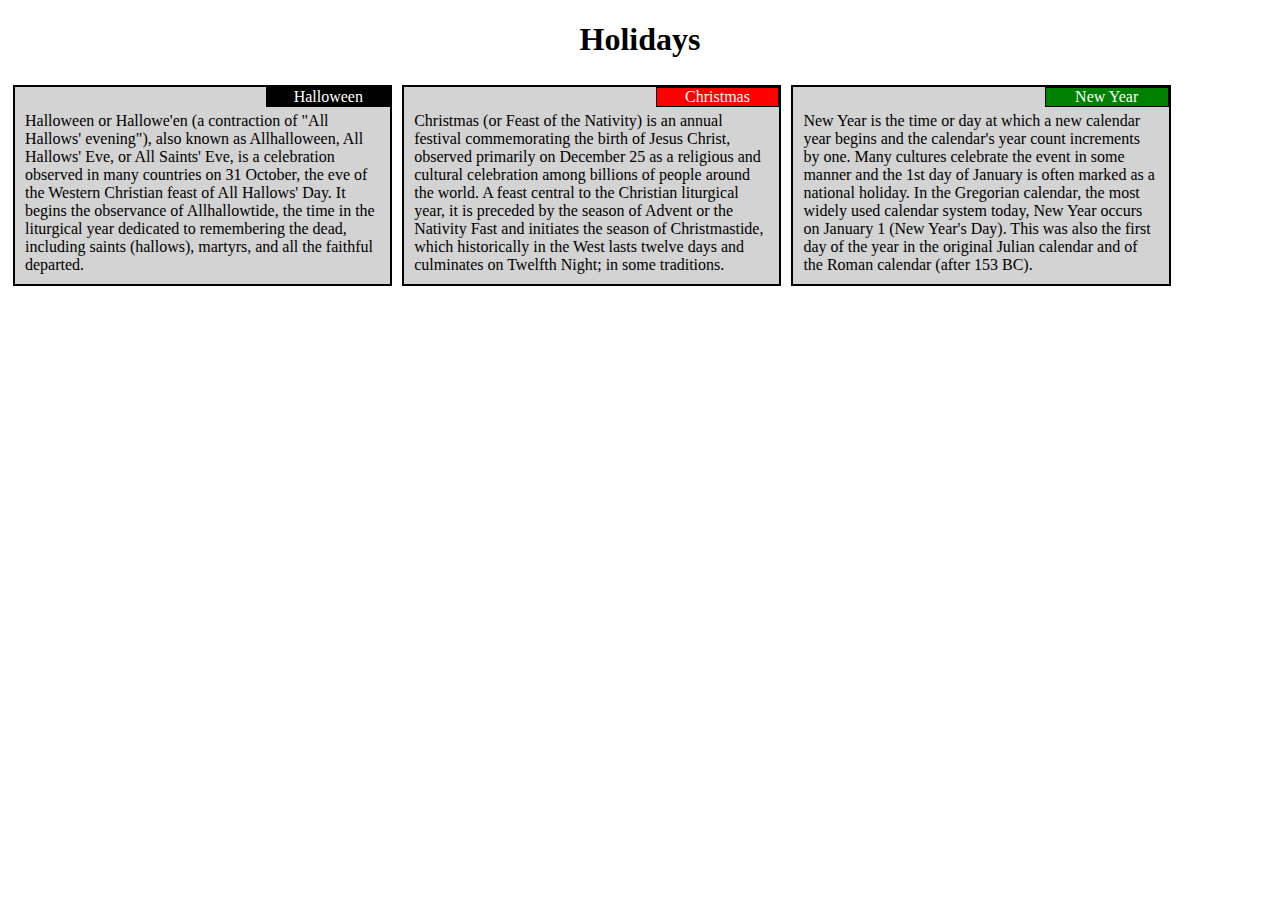
<file: site/module2-solution/index.html>
<!doctype html>
<html lang="en">
 <head>
    <meta charset="utf-8">
    <meta http-equiv="X-UA-Compatible" content="IE=edge">
    <meta name="viewport" content="width=device-width, initial-scale=1">
    <title>Module 2 Assignment</title>
    <link rel="stylesheet" href="css/styles.css">
  </head>
<body>
    <h1>Holidays</h1>
    <div class="row">
        <div class="col-lg-4 col-md-6">
            <div class="fordiv halloween">Halloween</div>
            <p style="clear:both;">
                Halloween or Hallowe'en (a contraction of "All Hallows' evening"), also known as Allhalloween, All Hallows' Eve, or All Saints' Eve, is a celebration observed in many countries on 31 October, the eve of the Western Christian feast of All Hallows' Day. It begins the observance of Allhallowtide, the time in the liturgical year dedicated to remembering the dead, including saints (hallows), martyrs, and all the faithful departed.
            </p>
        </div>
        <div class="col-lg-4 col-md-6">
            <div class="fordiv christmas">Christmas</div>
            <p style="clear:both;">
                Christmas (or Feast of the Nativity) is an annual festival commemorating the birth of Jesus Christ, observed primarily on December 25 as a religious and cultural celebration among billions of people around the world. A feast central to the Christian liturgical year, it is preceded by the season of Advent or the Nativity Fast and initiates the season of Christmastide, which historically in the West lasts twelve days and culminates on Twelfth Night; in some traditions.
            </p>
        </div>
        <div class="col-lg-4 col-md-12">
            <div class="fordiv newyear">New Year</div>
            <p style="clear:both;">
               New Year is the time or day at which a new calendar year begins and the calendar's year count increments by one. Many cultures celebrate the event in some manner and the 1st day of January is often marked as a national holiday. In the Gregorian calendar, the most widely used calendar system today, New Year occurs on January 1 (New Year's Day). This was also the first day of the year in the original Julian calendar and of the Roman calendar (after 153 BC).
            </p>
        </div>
    </div>
</body></html>
</file>
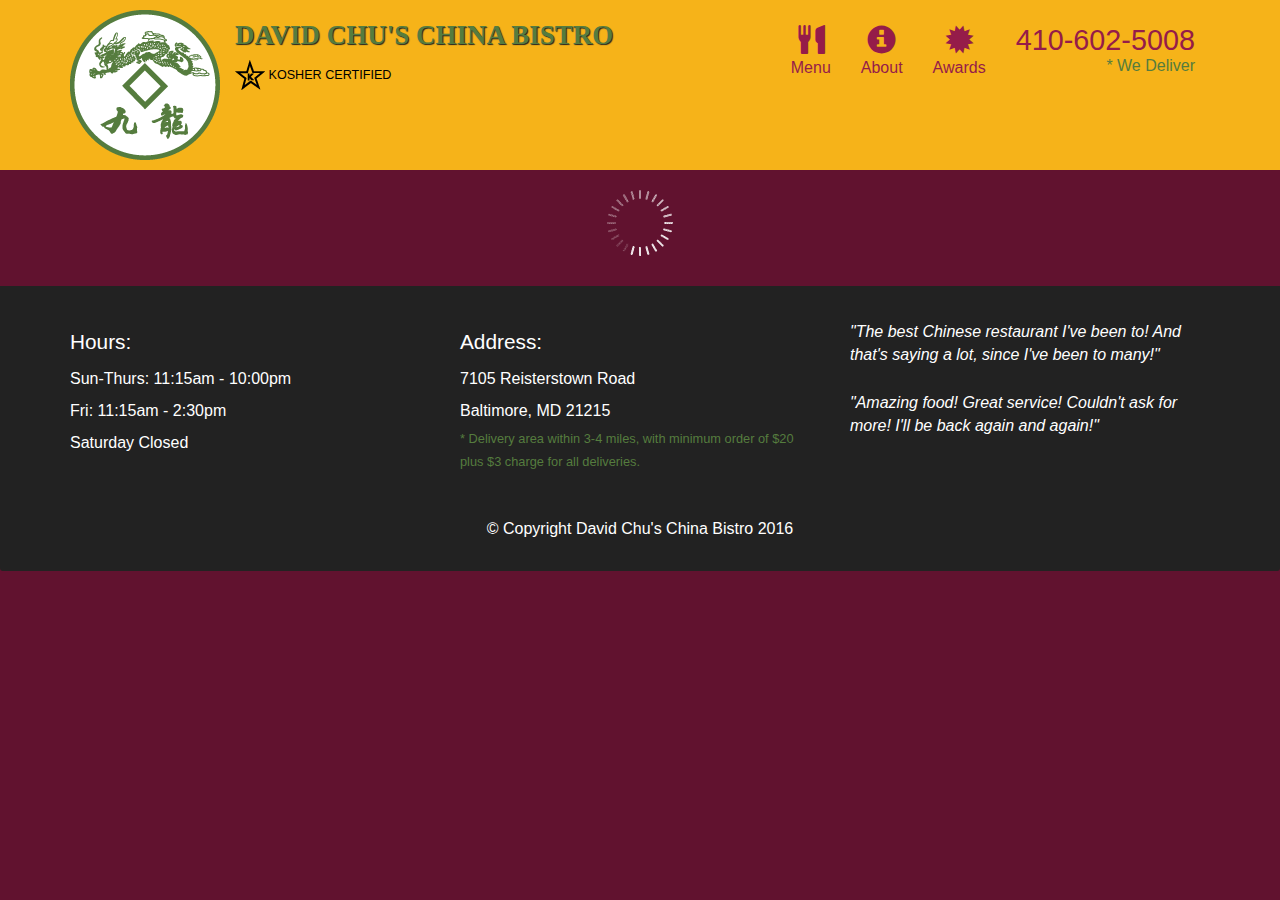
<file: site/module5-solution/index.html>
<!doctype html>
<html lang="en">
  <head>
    <meta charset="utf-8">
    <meta http-equiv="X-UA-Compatible" content="IE=edge">
    <meta name="viewport" content="width=device-width, initial-scale=1">
    <title>David Chu's China Bistro</title>
    <link rel="stylesheet" href="css/bootstrap.min.css">
    <link rel="stylesheet" href="css/styles.css">
  </head>
<body>
  <header>
    <nav id="header-nav" class="navbar navbar-default">
      <div class="container">
        <div class="navbar-header">
          <a href="index.html" class="pull-left visible-md visible-lg">
            <div id="logo-img" alt="Logo image"></div>
          </a>

          <div class="navbar-brand">
            <a href="index.html"><h1>David Chu's China Bistro</h1></a>
            <p>
              <img src="images/star-k-logo.png" alt="Kosher certification">
              <span>Kosher Certified</span>
            </p>
          </div>

          <button id="navbarToggle" type="button" class="navbar-toggle collapsed" data-toggle="collapse" data-target="#collapsable-nav" aria-expanded="false">
            <span class="sr-only">Toggle navigation</span>
            <span class="icon-bar"></span>
            <span class="icon-bar"></span>
            <span class="icon-bar"></span>
          </button>
        </div>
        
        <div id="collapsable-nav" class="collapse navbar-collapse">
           <ul id="nav-list" class="nav navbar-nav navbar-right">
            <li id="navHomeButton" class="visible-xs active">
              <a href="index.html">
                <span class="glyphicon glyphicon-home"></span> Home</a>
            </li>
            <li id="navMenuButton">
              <a href="#" onclick="$dc.loadMenuCategories();">
                <span class="glyphicon glyphicon-cutlery"></span><br class="hidden-xs"> Menu</a>
            </li>
            <li>
              <a href="#">
                <span class="glyphicon glyphicon-info-sign"></span><br class="hidden-xs"> About</a>
            </li>
            <li>
              <a href="#">
                <span class="glyphicon glyphicon-certificate"></span><br class="hidden-xs"> Awards</a>
            </li>
            <li id="phone" class="hidden-xs">
              <a href="tel:410-602-5008">
                <span>410-602-5008</span></a><div>* We Deliver</div>
            </li>
          </ul><!-- #nav-list -->
        </div><!-- .collapse .navbar-collapse -->
      </div><!-- .container -->
    </nav><!-- #header-nav -->
  </header>

  <div id="call-btn" class="visible-xs">
    <a class="btn" href="tel:410-602-5008">
    <span class="glyphicon glyphicon-earphone"></span>
    410-602-5008
    </a>
  </div>
  <div id="xs-deliver" class="text-center visible-xs">* We Deliver</div>

  <div id="main-content" class="container"></div>

  <footer class="panel-footer">
    <div class="container">
      <div class="row">
        <section id="hours" class="col-sm-4">
          <span>Hours:</span><br>
          Sun-Thurs: 11:15am - 10:00pm<br>
          Fri: 11:15am - 2:30pm<br>
          Saturday Closed
          <hr class="visible-xs">
        </section>
        <section id="address" class="col-sm-4">
          <span>Address:</span><br>
          7105 Reisterstown Road<br>
          Baltimore, MD 21215
          <p>* Delivery area within 3-4 miles, with minimum order of $20 plus $3 charge for all deliveries.</p>
          <hr class="visible-xs">
        </section>
        <section id="testimonials" class="col-sm-4">
          <p>"The best Chinese restaurant I've been to! And that's saying a lot, since I've been to many!"</p>
          <p>"Amazing food! Great service! Couldn't ask for more! I'll be back again and again!"</p>
        </section>
      </div>
      <div class="text-center">&copy; Copyright David Chu's China Bistro 2016</div>
    </div>
  </footer>

  <!-- jQuery (Bootstrap JS plugins depend on it) -->
  <script src="js/jquery-2.1.4.min.js"></script>
  <script src="js/bootstrap.min.js"></script>
  <script src="js/ajax-utils.js"></script>
  <script src="js/script.js"></script>
</body>
</html>
</file>
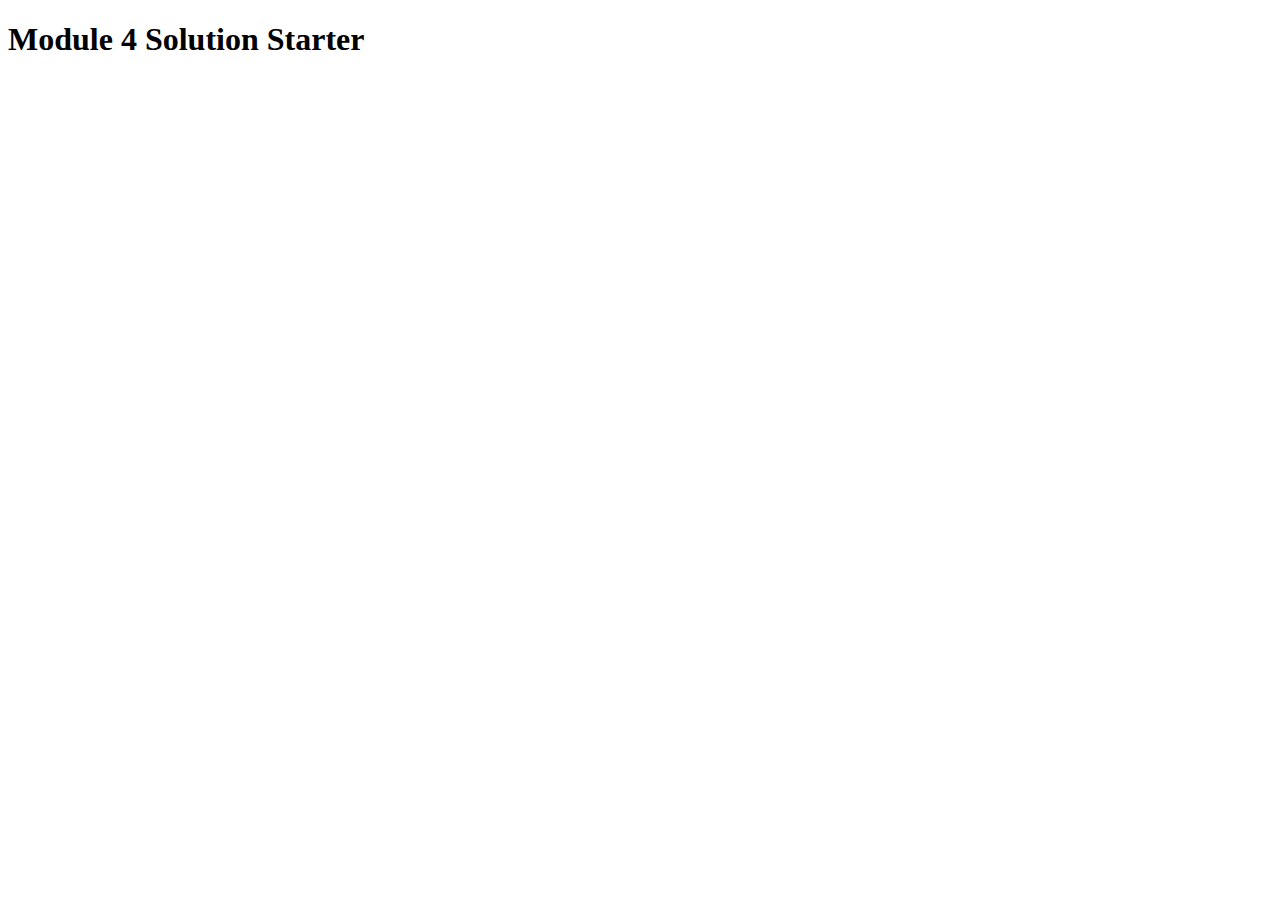
<file: site/module4-solution/easier/index.html>
<!DOCTYPE html>
<html>
<head>
  <meta charset="utf-8">
  <title>Module 4 Solution Starter</title>
  <script src="SpeakHello.js"></script>
  <script src="SpeakGoodBye.js"></script>
  <script src="script.js"></script>
</head>
<body>
  <h1>Module 4 Solution Starter</h1>
</body>
</html>
</file>
<file: site/module2-solution/css/styles.css>
*{
    box-sizing: border-box;
    font-family: cursive;
}
h1 {
    text-align: center;
}
div > div {
    border: 2px solid black;
    background-color: lightgray;
    width: 90%;
    height: auto;
    margin-right: auto;
    margin-left: auto;
    color: black;
    margin: 5px;
}
.row{
    width: 100%;
}
p{
	clear:both;
    margin: 10px;
}
.fordiv{
    float: right;
    display: inline;
    width: 33%;
    margin-top: 0;
    margin-right: 0;
    border: 1px solid black;
    height: auto;
    text-align: center;
    color: white;
}
.halloween {
    background-color: black;
}
.christmas {
    background-color: red;
}
.newyear {
    background-color: green ;
}


@media (min-width: 992px)
{
    .col-lg-4 {
		float: left;
		border: 2px solid black;
        width: 30%;
    }
}

@media  (min-width: 768px) and (max-width: 991px)
{
    .col-md-6, .col-md-12
    {
        float: left;
        border: 2px solid black;
    }
    .col-md-6{
        width: 47.67%;
    }
    .col-md-12{
        width: 96.67%;
    }
    
    .newyear {
        width: 16.67%;
    }
}

@media  (max-width: 767px)
{
    div > div {
    margin-top: 3vh;
    width: auto;
    }
}
</file>
<file: site/module5-solution/css/styles.css>
body {
  font-size: 16px;
  color: #fff;
  background-color: #61122f;
  font-family: 'Oxygen', sans-serif;
}

/** HEADER **/
#header-nav {
  background-color: #f6b319;
  border-radius: 0;
  border: 0;
}

#logo-img {
  background: url('../images/restaurant-logo_large.png') no-repeat;
  width: 150px;
  height: 150px;
  margin: 10px 15px 10px 0;
}

.navbar-brand {
  padding-top: 25px;
}
.navbar-brand h1 { /* Restaurant name */
  font-family: 'Lora', serif;
  color: #557c3e;
  font-size: 1.5em;
  text-transform: uppercase;
  font-weight: bold;
  text-shadow: 1px 1px 1px #222;
  margin-top: 0;
  margin-bottom: 0;
  line-height: .75;
}
.navbar-brand a:hover, .navbar-brand a:focus {
  text-decoration: none;
}
.navbar-brand p { /* Kosher cert */
  color: #000;
  text-transform: uppercase;
  font-size: .7em;
  margin-top: 15px;
}
.navbar-brand p span { /* Star-K */
  vertical-align: middle;
}

#nav-list {
  margin-top: 10px;
}
#nav-list a {
  color: #951C49;
  text-align: center;
}
#nav-list a:hover {
  background: #E7E7E7;
}
#nav-list a span {
  font-size: 1.8em;
}

#phone {
  margin-top: 5px;
}
#phone a { /* Phone number */
  text-align: right;
  padding-bottom: 0;
}
#phone div { /* We Deliver */
  color: #557c3e;
  text-align: right;
  padding-right: 15px;
}

.navbar-header button.navbar-toggle, .navbar-header .icon-bar {
  border: 1px solid #61122f;
}
.navbar-header button.navbar-toggle {
  clear: both;
  margin-top: -30px;
}
/* END HEADER */

/* FOOTER */
.panel-footer {
  margin-top: 30px;
  padding-top: 35px;
  padding-bottom: 30px;
  background-color: #222;
  border-top: 0;
}
.panel-footer div.row {
  margin-bottom: 35px;
}
#hours, #address {
  line-height: 2;
}
#hours > span, #address > span {
  font-size: 1.3em;
}
#address p {
  color: #557c3e;
  font-size: .8em;
  line-height: 1.8;
}
#testimonials {
  font-style: italic;
}
#testimonials p:nth-child(2) {
  margin-top: 25px;
}
/* END FOOTER */



/* HOME PAGE */
.container .jumbotron {
  box-shadow: 0 0 50px #3F0C1F;
  border: 2px solid #3F0C1F;
}

#menu-tile, #specials-tile, #map-tile {
  height: 250px;
  width: 100%;
  margin-bottom: 15px;
  position: relative;
  border: 2px solid #3F0C1F;
  overflow: hidden;
}
#menu-tile:hover, #specials-tile:hover, #map-tile:hover {
  box-shadow: 0 1px 5px 1px #cccccc;
}
#menu-tile {
  background: url('../images/menu-tile.jpg') no-repeat;
  background-position: center;
}
#specials-tile {
  background: url('../images/specials-tile.jpg') no-repeat;
  background-position: center;
}
#menu-tile span, #specials-tile span, #map-tile span {
  position: absolute;
  bottom: 0;
  right: 0;
  width: 100%;
  text-align: center;
  font-size: 1.6em;
  text-transform: uppercase;
  background-color: #000;
  color: #fff;
  opacity: .8;
}
/* END HOME PAGE */

/* MENU CATEGORIES PAGE */
.category-tile { 
  position: relative;
  border: 2px solid #3F0C1F;
  overflow: hidden;
  width: 200px;
  height: 200px;
  margin: 0 auto 15px;
}
.category-tile span {
  position: absolute;
  bottom: 0;
  right: 0;
  width: 100%;
  text-align: center;
  font-size: 1.2em;
  text-transform: uppercase;
  background-color: #000;
  color: #fff;
  opacity: .8;
}
.category-tile:hover {
  box-shadow: 0 1px 5px 1px #cccccc;
}

#menu-categories-title + div {
  margin-bottom: 50px;
}
/* END MENU CATEGORIES PAGE */

/* SINGLE CATEGORY PAGE */
.menu-item-tile {
  margin-bottom: 25px;
}
.menu-item-tile hr {
  width: 80%;
}
.menu-item-tile .menu-item-price {
  font-size: 1.1em;
  text-align: right;
  margin-top: -15px;
  margin-right: -15px;
}
.menu-item-tile .menu-item-price span {
  font-size: .6em;
}
.menu-item-photo {
  position: relative;
  border: 2px solid #3F0C1F; 
  overflow: hidden;
  padding: 0;
  margin-right: -15px;
  margin-left: auto;
  margin-bottom: 20px;
  max-width: 250px;
}
.menu-item-photo div {
  position: absolute;
  bottom: 0;
  right: 0;
  width: 80px;
  background-color: #557c3e;
  text-align: center;
}
.menu-item-description {
  padding-right: 30px;
}
h3.menu-item-title {
  margin: 0 0 10px;
}
.menu-item-details {
  font-size: .9em;
  font-style: italic;
}
/* END SINGLE CATEGORY PAGE */


/********** Large devices only **********/
@media (min-width: 1200px) {
  .container .jumbotron {
    background: url('../images/jumbotron_1200.jpg') no-repeat;
    height: 675px;
  }
}

/********** Medium devices only **********/
@media (min-width: 992px) and (max-width: 1199px) {
  /* Header */
  #logo-img {
    background: url('../images/restaurant-logo_medium.png') no-repeat;
    width: 100px;
    height: 100px;
    margin: 5px 5px 5px 0;
  }
  /* End Header */

  /* Home Page */
  .container .jumbotron {
    background: url('../images/jumbotron_992.jpg') no-repeat;
    height: 558px;
  }
  /* End Home Page */
}

/********** Small devices only **********/
@media (min-width: 768px) and (max-width: 991px) {
  /* Home Page */
  .container .jumbotron {
    background: url('../images/jumbotron_768.jpg') no-repeat;
    height: 432px;
  }
  /* End Home Page */
}

/********** Extra small devices only **********/
@media (max-width: 767px) {
  /* Header */
  .navbar-brand {
    padding-top: 10px;
    height: 80px;
  }
  .navbar-brand h1 { /* Restaurant name */
    padding-top: 10px;
    font-size: 5vw; /* 1vw = 1% of viewport width */
  }
  .navbar-brand p { /* Kosher cert */
    font-size: .6em;
    margin-top: 12px;
  }
  .navbar-brand p img { /* Star-K */
    height: 20px;
  }

  #collapsable-nav a { /* Collapsed nav menu text */
    font-size: 1.2em;
  }
  #collapsable-nav a span { /* Collapsed nav menu glyph */
    font-size: 1em;
    margin-right: 5px;
  }

  #call-btn > a {
    font-size: 1.5em;
    display: block;
    margin: 0 20px;
    padding: 10px;
    border: 2px solid #fff;
    background-color: #f6b319;
    color: #951c49;
  }
  #xs-deliver {
    margin-top: 5px;
    font-size: .7em;
    letter-spacing: .1em;
    text-transform: uppercase;
  }
  /* End Header */

  /* Footer */
  .panel-footer section {
    margin-bottom: 30px;
    text-align: center;
  }
  .panel-footer section:nth-child(3) {
    margin-bottom: 0; /* margin already exists on the whole row */
  }
  .panel-footer section hr {
    width: 50%;
  }
  /* End Footer */

  /* Home Page */
  .container .jumbotron {
    margin-top: 30px;
    padding: 0;
  }
  #menu-tile, #specials-tile {
    width: 360px;
    margin: 0 auto 15px;
  }

  .menu-item-photo {
    margin-right: auto;
  }
  .menu-item-tile .menu-item-price {
    text-align: center;
  }
  .menu-item-description {
    text-align: center;;
  }
}


/********** Super extra small devices Only :-) (e.g., iPhone 4) **********/
@media (max-width: 479px) {
  /* Header */
  .navbar-brand h1 { /* Restaurant name */
    padding-top: 5px;
    font-size: 6vw;
  }
  /* End Header */
  
  /* Home page */
  #menu-tile, #specials-tile {
    width: 280px;
    margin: 0 auto 15px;
  }

  .col-xxs-12 {
    position: relative;
    min-height: 1px;
    padding-right: 15px;
    padding-left: 15px;
    float: left;
    width: 100%;
  }
}
</file>
